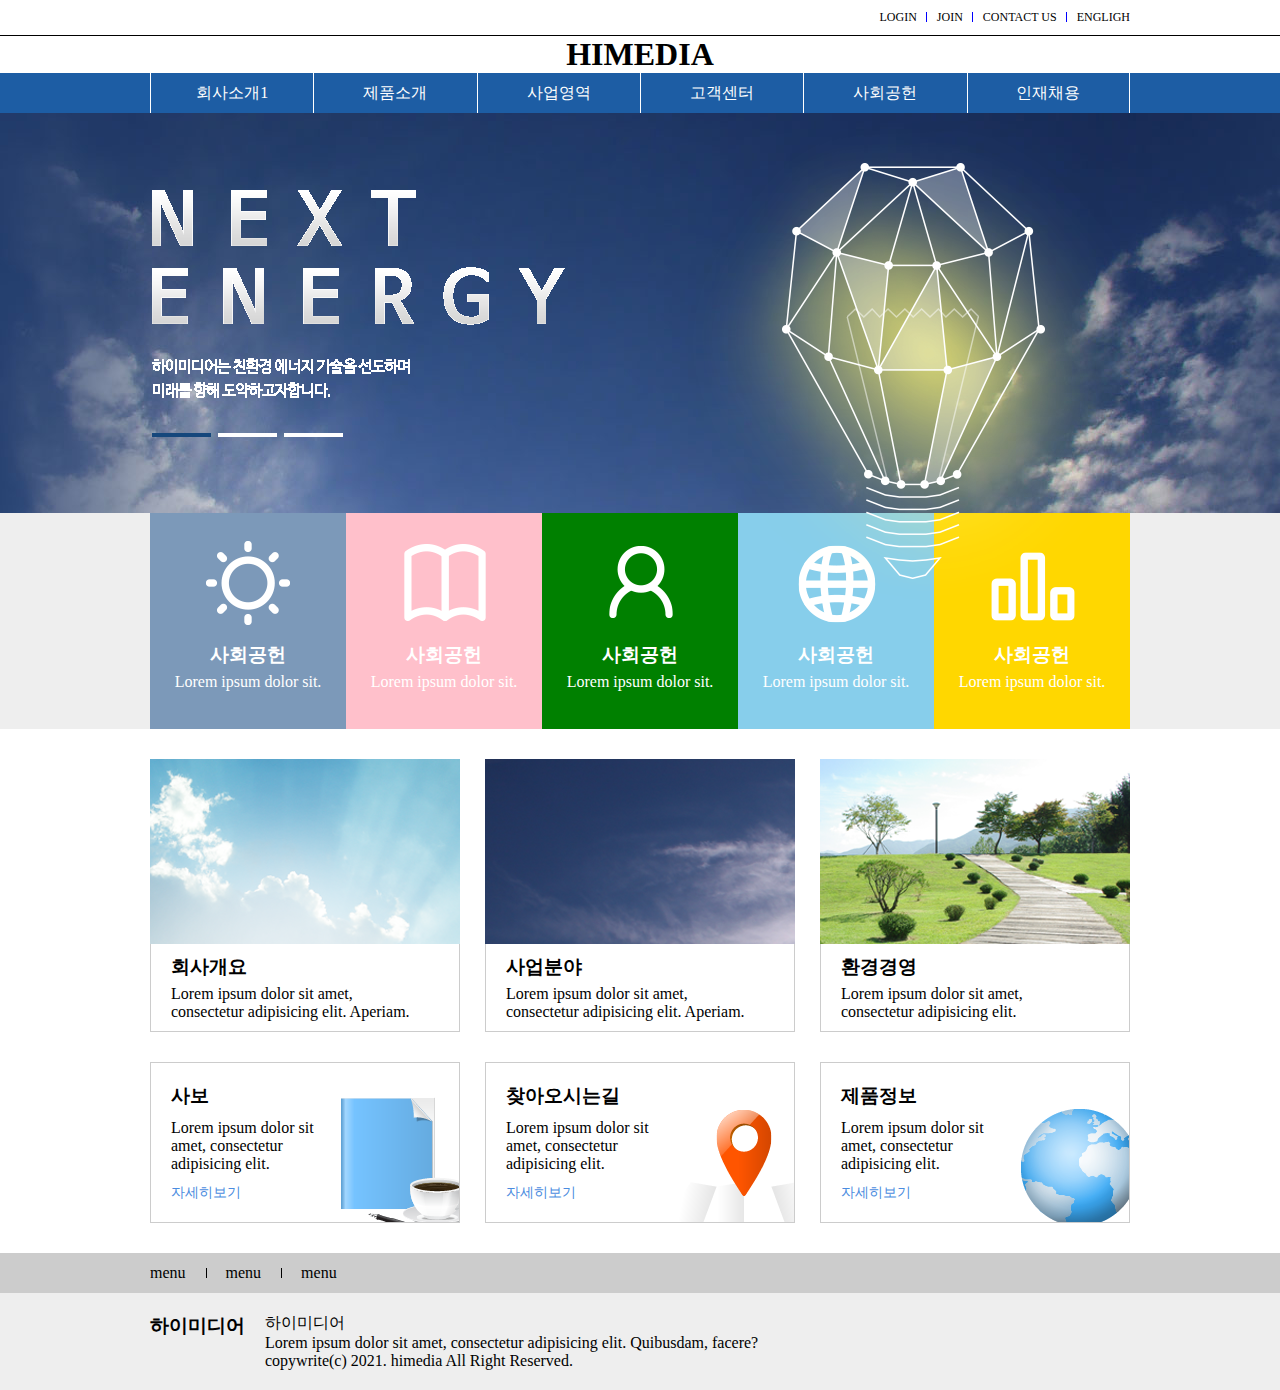
<file: 01himedia/index.html>
<!DOCTYPE html>
<html lang="ko">
<head>
    <meta charset="UTF-8">
    <title>himedia</title>
    <link rel="stylesheet" href="css/reset.css">
    <link rel="stylesheet" href="css/style.css">
</head>
<body>
 <header id="header"> <!-- 100%-->
        <div class="utilWrap"> <!-- 100%-->
            <div class="util clearfix"> <!-- 980-->
                <ul class="uMenu clearfix">
                    <li><a href="#">LOGIN</a></li>
                    <li><a href="#">JOIN</a></li>
                    <li><a href="#">CONTACT US</a></li>
                    <li><a href="#">ENGLIGH</a></li>
                </ul>
            </div>
        </div>
        <h1><a href="#">HIMEDIA</a></h1>
        <div class="gnbWrap"> <!-- 100% #1d5da4-->
            <nav class="gnbMenu"> <!-- 980  m auto-->
                <ul class="clearfix">
                    <li><a href="#">회사소개1</a></li>
                    <li><a href="#">제품소개</a></li>
                    <li><a href="#">사업영역</a></li>
                    <li><a href="#">고객센터</a></li>
                    <li><a href="#">사회공헌</a></li>
                    <li><a href="#">인재채용</a></li>
                </ul>
            </nav>
        </div>
    </header>

    <div class="visualWrap" id="top">
        <div class="visual">
            <img src="images/main_slider_img.png" alt="light" class="vImg1">
            <img src="images/main_slider_txt.png" alt="txt" class="vImg2">
        </div>
    </div>

    <section class="section mb30">
        <ul class="banner clearfix">
            <li>
               <a href="javascript:void(0)">
                    <img src="images/icon01.png" alt="사회공헌" class="mb5">
                    <h3 class="mb5">사회공헌</h3>
                    <p>Lorem ipsum dolor sit.</p>
               </a>
            </li>
            <li>
               <a href="#" onclick="return false">
                    <img src="images/icon02.png" alt="사회공헌" class="mb5">
                    <h3 class="mb5">사회공헌</h3>
                    <p>Lorem ipsum dolor sit.</p>
               </a>
            </li>
            <li>
               <a href="#top">
                    <img src="images/icon03.png" alt="사회공헌" class="mb5">
                    <h3 class="mb5">사회공헌</h3>
                    <p>Lorem ipsum dolor sit.</p>
               </a>
            </li>
            <li>
               <a href="#">
                    <img src="images/icon04.png" alt="사회공헌" class="mb5">
                    <h3 class="mb5">사회공헌</h3>
                    <p>Lorem ipsum dolor sit.</p>
               </a>
            </li>
            <li>
               <a href="#">
                    <img src="images/icon05.png" alt="사회공헌" class="mb5">
                    <h3 class="mb5">사회공헌</h3>
                    <p>Lorem ipsum dolor sit.</p>
               </a>
            </li>
        </ul>
    </section>
    <section class="contWrap1st mb30">
        <ul class="clearfix">
            <li>
                <img src="images/content_img01.png" alt="회사개요">
                <div class="body">
                    <h3 class="mb5">회사개요</h3>
                    <p>Lorem ipsum dolor sit amet,<br> consectetur adipisicing elit. Aperiam.</p>
                </div>
            </li>
            <li>
                <img src="images/content_img02.png" alt="회사개요">
                <div class="body">
                    <h3 class="mb5">사업분야</h3>
                    <p>Lorem ipsum dolor sit amet,<br> consectetur adipisicing elit. Aperiam.</p>
                </div>
            </li>
            <li>
                <img src="images/content_img03.png" alt="회사개요">
                <div class="body">
                    <h3 class="mb5">환경경영</h3>
                    <p>Lorem ipsum dolor sit amet,<br>consectetur adipisicing elit. </p>
                </div>
            </li>
        </ul>
    </section>
    <section class="contWrap2st mb30">
        <ul class="clearfix">
            <li>
                <img src="images/content_icon01.png" alt="사보">
                <div class="body">
                    <h3 class="mb10">사보</h3>
                    <p class="mb10">Lorem ipsum dolor sit amet, consectetur adipisicing elit.</p>
                    <a href="#">자세히보기</a>
                </div>
            </li>
            <li>
                <img src="images/content_icon02.png" alt="사보">
                <div class="body">
                    <h3 class="mb10">찾아오시는길</h3>
                    <p class="mb10">Lorem ipsum dolor sit amet, consectetur adipisicing elit.</p>
                    <a href="#">자세히보기</a>
                </div>
            </li>
            <li>
                <img src="images/content_icon03.png" alt="사보">
                <div class="body">
                    <h3 class="mb10">제품정보</h3>
                    <p class="mb10">Lorem ipsum dolor sit amet, consectetur adipisicing elit.</p>
                    <a href="#">자세히보기</a>
                </div>
            </li>
        </ul>
    </section>
    <footer id="footer"><!--100%-->
        <div class="footerTopWrap"> <!--100%-->
            <div class="footerTop clearfix"> <!--980 mauto-->
                <ul class="clearfix">
                    <li><a href="#">menu</a></li>
                    <li><a href="#">menu</a></li>
                    <li><a href="#">menu</a></li>
                </ul>
            </div>
        </div>
        <div class="footerBottom clearfix"> <!--980 mauto-->
            <h3>하이미디어</h3>
            <div class="copy">
                <p>하이미디어</p>
                <p>Lorem ipsum dolor sit amet, consectetur adipisicing elit. Quibusdam, facere?</p>
                <p>copywrite(c) 2021. himedia All Right Reserved.</p>
            </div>
        </div>
    </footer>




</body>
</html>
</file>
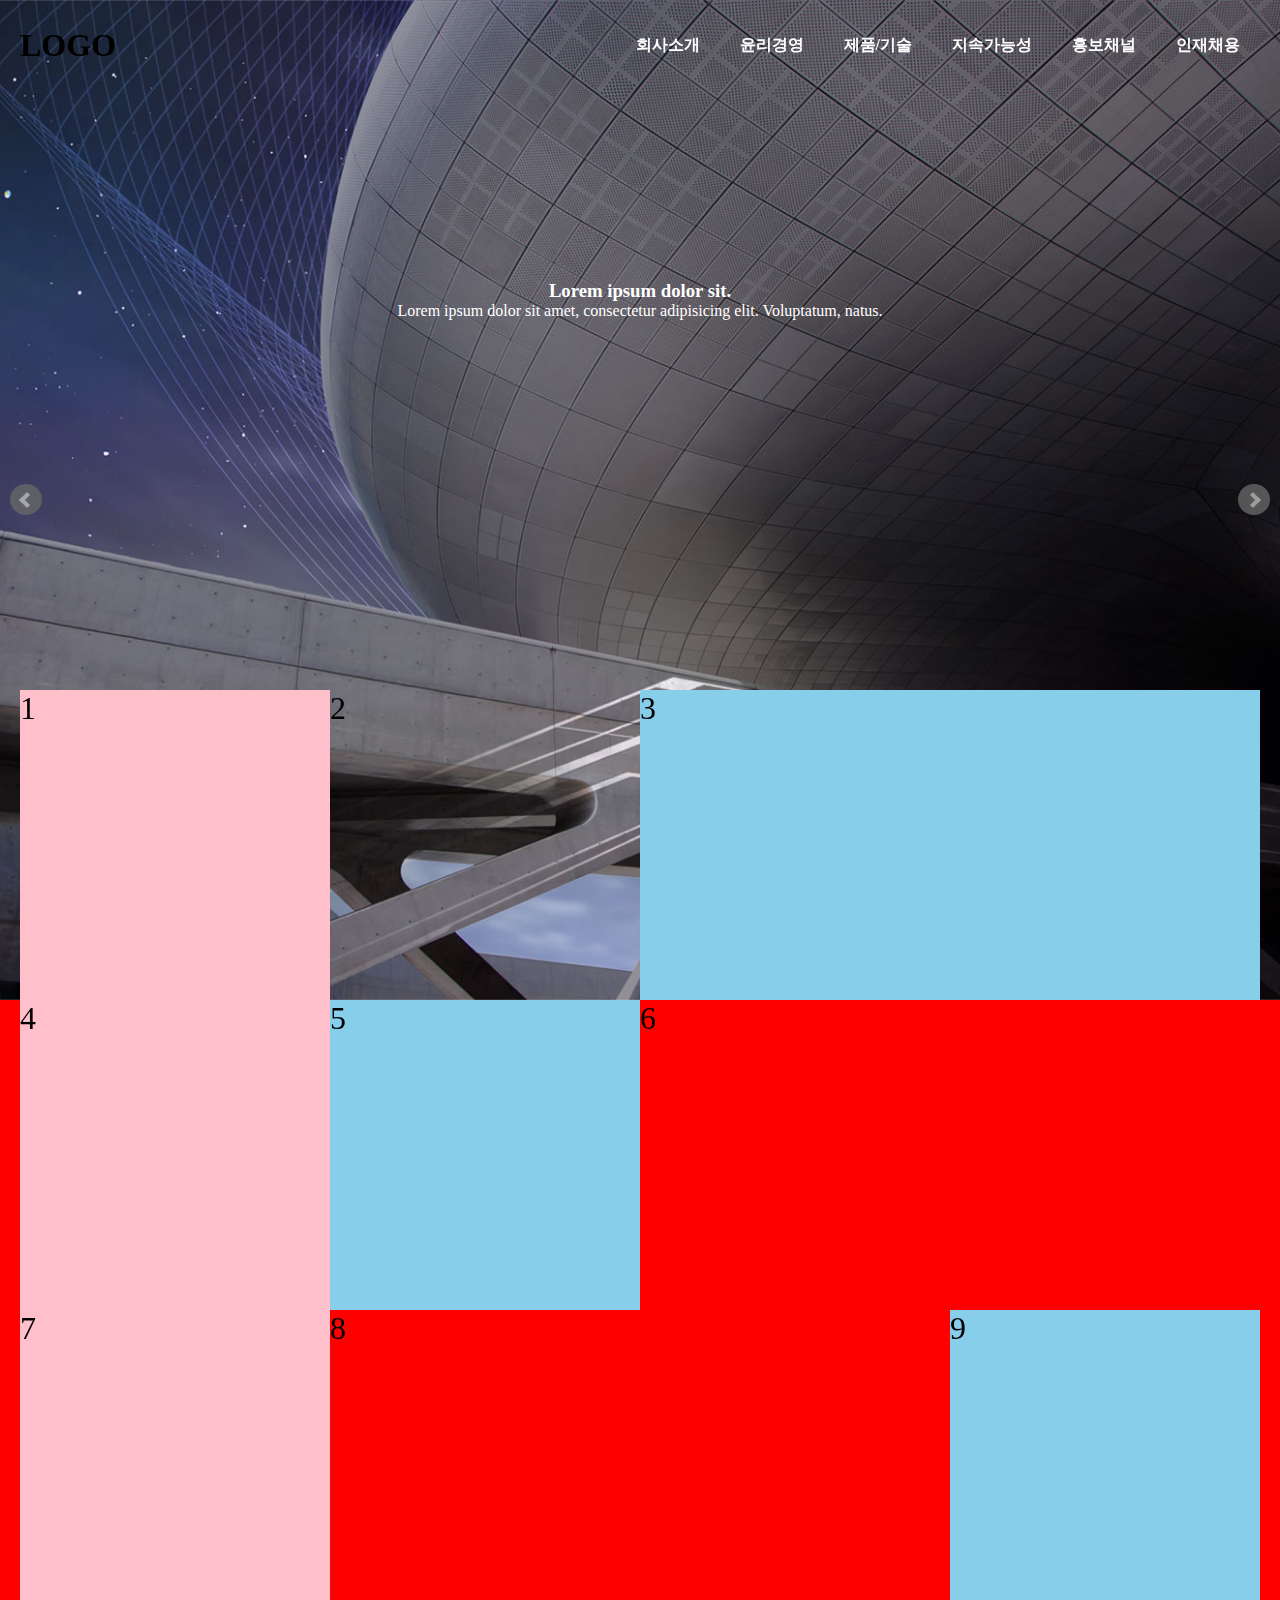
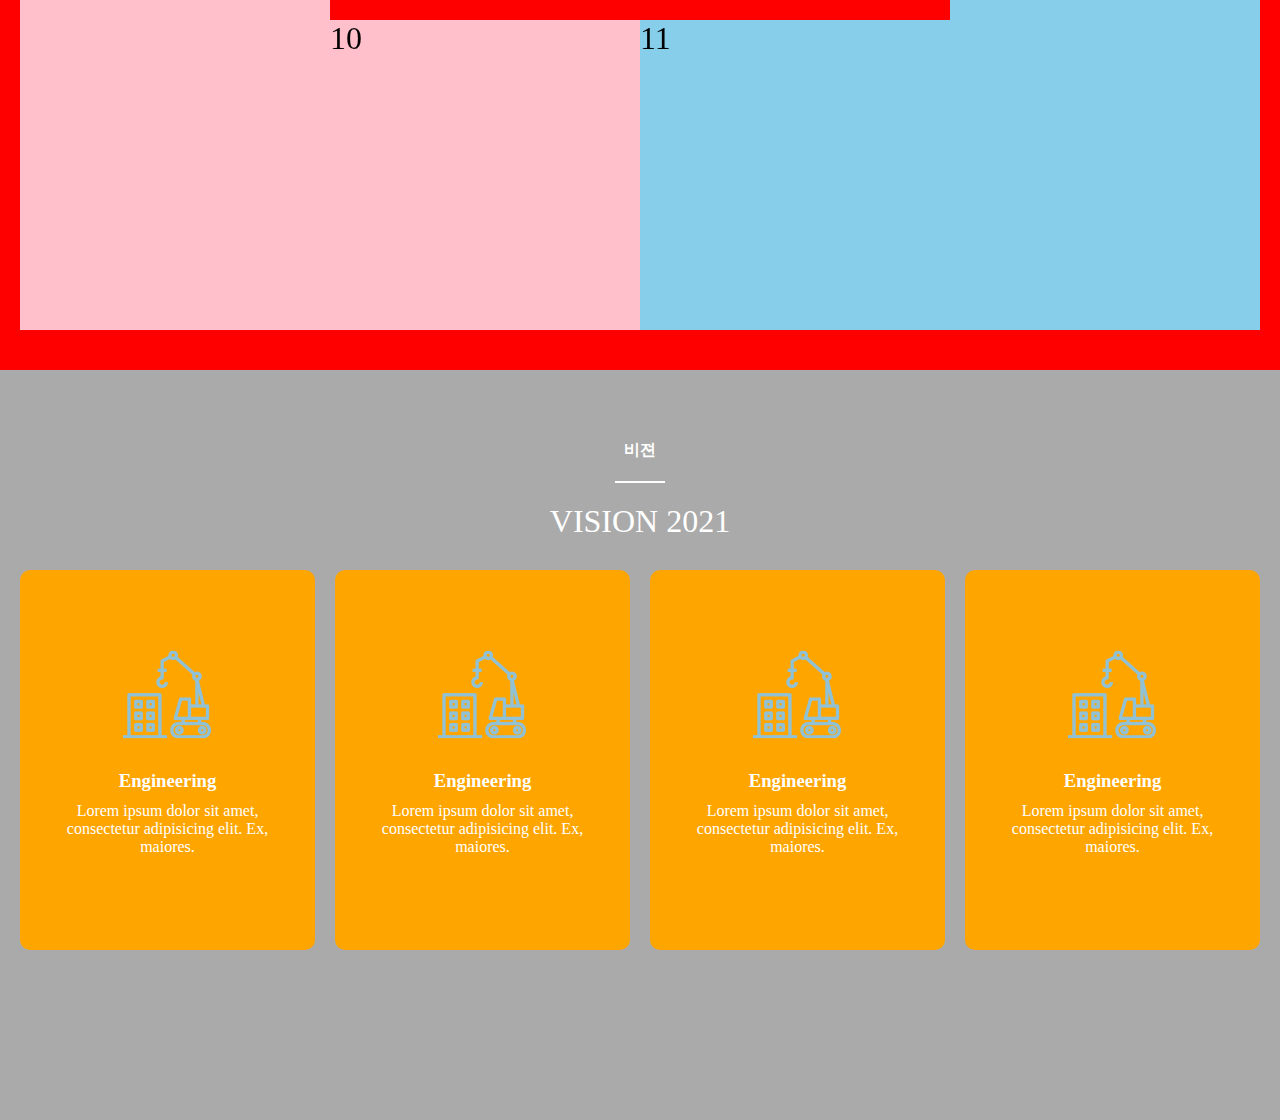
<file: 04company/index.html>
<!DOCTYPE html>
<html lang="ko">
<head>
  <meta charset="UTF-8">
  <meta name="viewport" content="width=device-width, initial-scale=1.0">
  <meta http-equiv="X-UA-Compatible" content="ie=edge">
  <title>company</title>
  <link rel="stylesheet" href="css/reset.css">
  <link rel="stylesheet" href="css/jquery.bxslider.css">
  <script src="js/jquery-3.1.1.min.js"></script>
  <script src="js/jquery.bxslider.js"></script>
  <script src="js/script.js"></script>

  <link rel="stylesheet" href="css/style.css">
  <link rel="stylesheet" href="css/responsive.css">
</head>
<body>
  <header>
    <div id="headerTop" class="clearfix">
      <h1 class="logo"><a href="#">LOGO</a></h1>
      <nav id="main_menu">
        <ul class="clearfix">
          <li><a href="#">회사소개</a></li>
          <li><a href="#">윤리경영</a></li>
          <li><a href="#">제품/기술</a></li>
          <li><a href="#">지속가능성</a></li>
          <li><a href="#">홍보채널</a></li>
          <li><a href="#">인재채용</a></li>
        </ul>
      </nav>
      <div class="toggleMenu">
        <div class="bar1"></div>
        <div class="bar2"></div>
        <div class="bar3"></div>
      </div>
    </div>
    <div class="sliderWrap">
      <ul class="slider">
        <li class="slider1st">
          <!-- <img src="images/mainimg01.jpg" alt=""> -->
          <div class="slider_txt">
            <h3>Lorem ipsum dolor sit.</h3>
            <p>Lorem ipsum dolor sit amet, consectetur adipisicing elit. Voluptatum, natus.</p>
          </div>
        </li>
        <li class="slider2st">
          <!-- <img src="images/mainimg02.jpg" alt=""> -->
          <div class="slider_txt">
            <h3>Lorem ipsum dolor sit.</h3>
            <p>Lorem ipsum dolor sit amet, consectetur adipisicing elit. Voluptatum, natus.</p>
          </div>
        </li>
      </ul>
    </div>
  </header>

  <div class="content">
    <ul class="contList">
      <li>1</li>
      <li>2</li>
      <li>3</li>
      <li>4</li>
      <li>5</li>
      <li>6</li>
      <li>7</li>
      <li>8</li>
      <li>9</li>
      <li>10</li>
      <li>11</li>
    </ul>
  </div>
  <div class="container"> <!-- w100% -->
    <div class="section"> <!-- 1240 -->

      <h4>비젼</h4>
      <p>VISION 2021</p>
      <ul class="clearfix">
        <li onclick="location.href='http://www.daum.net'">
          <div class="card">
            <img src="images/banner_icon01_01.png" alt="">
            <div class="card_body">
              <h3>Engineering</h3>
              <p>Lorem ipsum dolor sit amet, consectetur adipisicing elit. Ex, maiores.</p>
            </div>
          </div>
        </li>
        <li>
          <div class="card">
            <img src="images/banner_icon01_01.png" alt="">
            <div class="card_body">
              <h3>Engineering</h3>
              <p>Lorem ipsum dolor sit amet, consectetur adipisicing elit. Ex, maiores.</p>
            </div>
          </div>
        </li>
        <li>
          <div class="card">
            <img src="images/banner_icon01_01.png" alt="">
            <div class="card_body">
              <h3>Engineering</h3>
              <p>Lorem ipsum dolor sit amet, consectetur adipisicing elit. Ex, maiores.</p>
            </div>
          </div>
        </li>
        <li>
          <div class="card">
            <img src="images/banner_icon01_01.png" alt="">
            <div class="card_body">
              <h3>Engineering</h3>
              <p>Lorem ipsum dolor sit amet, consectetur adipisicing elit. Ex, maiores.</p>
            </div>
          </div>
        </li>
      </ul>


    </div> <!-- section -->
  </div> <!-- container -->






</body>
</html>
</file>
<file: 01himedia/css/style.css>
@charset "utf-8";
body{min-width:980px}

/*header*/
.utilWrap{border-bottom: 1px solid #000;}
.util{width: 980px;margin: 0 auto;}
.uMenu{_width: 330px;float: right;}
.uMenu li{float: left;padding: 0 10px;position: relative;}
.uMenu li:last-child{padding-right:0;}
.uMenu li a{display: block;line-height:35px;font-size:12px}
.uMenu li:after{
    content:"";position: absolute;width: 1px;height: 10px;
    background: #00f;right:0;top:12px
}
.uMenu li:last-child:after{content:"";display: none;}

#header h1{text-align: center;}

.gnbWrap{background: #1d5da4;}
.gnbMenu{width: 980px;margin: 0 auto;}
.gnbMenu li{float: left;width:calc(100% / 6);border-left: 1px solid #fff;}
.gnbMenu li:last-child{border-right: 1px solid #fff;}
.gnbMenu a{display: block;line-height:40px;text-align: center;color:white}
.gnbMenu a:hover{color:orange;background:#00f;}

/*visual wrap*/
.visualWrap{
    height: 400px;_overflow: hidden;
/*
    background-color: #223a6a;
    background-image: url(../images/main_bg1.jpg);
    background-position: center;
    background-repeat: no-repeat;
*/
    background:#223a6a url(../images/main_bg01.jpg) no-repeat center;
}
.visual{width: 980px;height: 400px;margin:0 auto;position: relative;}
.visual .vImg1,
.visual .vImg2{position: absolute;}
.visual .vImg1{right: 0;top: -10px;}
.visual .vImg2{left: 0;top:76px}

/*section*/
.section{background: #eee;}
.banner{width: 980px;margin: 0 auto}
.banner li{float: left;width:calc(100% / 5);padding-top:20px}
.banner li a{display: block;height: 196px;text-align: center;color:white}
.banner li:nth-child(1){background: #7c99b9;}
.banner li:nth-child(2){background: pink;}
.banner li:nth-child(3){background: green;}
.banner li:nth-child(4){background: skyblue;}
.banner li:nth-child(5){background: gold;}

/*content 1st*/
.contWrap1st{width: 980px;margin: 0 auto}
.contWrap1st li{float: left;width:310px;margin-right:25px;}
.contWrap1st li:last-child{margin-right:0;}
.contWrap1st .body{
    padding:10px 20px 10px 20px;
    border: 1px solid #ccc;
    border-top: 0 none;
}
.contWrap1st img{display: block;}

/*content 2st*/
.contWrap2st{width: 980px;margin: 0 auto;}
.contWrap2st li{
    position: relative;overflow: hidden;
    float: left;width:310px;margin-right: 25px;
    border: 1px solid #ccc;
    padding: 20px;
}
.contWrap2st li:last-child{margin-right: 0;}
.contWrap2st img{position: absolute;right: -50px;}
.contWrap2st .body{width: 150px;}
.contWrap2st .body a{font-size: 14px;color:#4b8ce0}

/*footer*/
#footer{background: #eee;}
.footerTopWrap{background: #ccc;}
.footerTop{width: 980px;margin: 0 auto;}
.footerTop ul{float: left;overflow: hidden;}
.footerTop li{float: left;position: relative;}
.footerTop li a{display: block;padding: 0 20px;line-height:40px;}
.footerTop li:first-child a{padding-left: 0;}
.footerTop li:after{
    content:"";position: absolute;width: 1px;height: 10px;background: #000;
    right:-1px;top:15px
}
.footerBottom{width: 980px;margin: 0 auto;padding:20px 0;}
.footerBottom h3{float: left;margin-right:20px;}
.footerBottom .copy{float: left;}
/*common*/
.mb5{margin-bottom:5px !important;}
.mb10{margin-bottom:10px !important;}
.mb15{margin-bottom:15px !important;}
.mb20{margin-bottom:20px !important;}
.mb30{margin-bottom:30px !important;}
</file>
<file: 04company/css/style.css>
@charset "utf-8";


/* header */
#headerTop{
  width: 1240px;position: fixed;z-index:9999;
  left:50%;transform: translateX(-50%);top:20px
}
#headerTop h1.logo{float: left;width: 100px;line-height:50px;}
#main_menu{float: right;}

#main_menu li{float: left;}
#main_menu li a{display: block;padding:0 20px;line-height:50px;color:white;font-weight:bold;}
#main_menu li:hover{background:gray;}

#headerTop .toggleMenu{
  width: 50px;height: 50px;float: right;position: relative;
  display:flex;justify-content: center;align-items: center;display: none;
}
#headerTop .toggleMenu div{
  width: 30px;height: 3px;background: #fff;border-radius:3px;
  position: absolute;
}
#headerTop .toggleMenu .bar1{transform:translateY(10px);}
#headerTop .toggleMenu .bar2{}
#headerTop .toggleMenu .bar3{transform:translateY(-10px);}


/* slider */
.sliderWrap .bx-wrapper {
    -moz-box-shadow: none;
    -webkit-box-shadow: none;
    box-shadow: none;
    border: 0 none;
    margin-bottom: 0px;

}
.slider li img{width: 100%;}
.sliderWrap li.slider1st,
.sliderWrap li.slider2st{
  background-repeat: no-repeat;
  background-position: center;
  background-size:cover;
  height:1000px;
}
.sliderWrap li.slider1st{background-image: url(../images/mainimg01.jpg);}
.sliderWrap li.slider2st{background-image: url(../images/mainimg02.jpg);}
.sliderWrap .slider_txt{
  position: absolute;left: 50%;top:30%;transform:translate(-50%,-50%);
  color:white;text-align: center;
}


/* content */
.content{position: relative;background: #f00;height: 970px;}
.content .contList{
  width: 1240px;margin: 0 auto;display:flex;flex-wrap:wrap;position: absolute;left:50%;transform: translateX(-50%);top:-310px
}
.content .contList>li{width: 25%;height: 310px;font-size:2rem;}
.content .contList>li:nth-child(2n+1){background:skyblue;}
.content .contList>li:nth-child(3n+1){background:pink;}

.content .contList>li:nth-child(1){}
.content .contList>li:nth-child(2){}
.content .contList>li:nth-child(3){width: 50%;}
.content .contList>li:nth-child(4){}
.content .contList>li:nth-child(5){}
.content .contList>li:nth-child(6){width: 50%;}
.content .contList>li:nth-child(7){height:620px;}
.content .contList>li:nth-child(8){width: 50%;}
.content .contList>li:nth-child(9){}
.content .contList>li:nth-child(10){position: absolute;left: 310px;bottom: 0;}
.content .contList>li:nth-child(11){position: absolute;width: 50%;right: 0;bottom: 0;}


/* container */
.container{
  height: 750px;background:#aaa url(../images/contentsbg01.jpg) no-repeat center fixed;
  background-size:cover;color:#fff;padding:70px 0
}
.container .section{width: 1240px;margin: 0 auto}
.container .section>h4{text-align: center;}
.container .section>h4:after{
  content:"";display: block;width: 50px;height: 2px;background: #fff;
  margin: 20px auto;
}
.container .section>p{text-align: center;font-size:2rem;margin-bottom: 30px;}
.container .section li{
  float: left;width:calc( ( 100% - 60px ) / 4 );background:orange;
  height: 380px;padding-top:70px;border-radius: 10px;transition:0.3s;cursor:pointer
}
.container .section li + li{margin-left:20px;}
.container .section li:hover{
  box-shadow:8px 8px 10px rgba(0,0,0,0.5);transform:translate(-10px,-10px)
}
.container .section li img{display: block;margin: 0 auto}
.container .section .card_body{text-align: center;padding: 20px 40px;}
.container .section .card_body h3{margin-bottom: 10px;}








/*  */
</file>
<file: 04company/css/responsive.css>
@charset "UTF-8";

@media screen and (max-width:700px){
  .content{height:auto}
  .content .contList{width: 100%;position: relative;top:0}
  .content .contList>li{width: 50%;height: 310px !important;order:11}
  .content .contList>li:nth-child(1){}
  .content .contList>li:nth-child(2){}
  .content .contList>li:nth-child(3){order:2}
  .content .contList>li:nth-child(4){}
  .content .contList>li:nth-child(5){order:3}
  .content .contList>li:nth-child(6){order:1}
  .content .contList>li:nth-child(7){}
  .content .contList>li:nth-child(8){}
  .content .contList>li:nth-child(9){}
  .content .contList>li:nth-child(10){position: static;}
  .content .contList>li:nth-child(11){position: static;}
}
</file>
